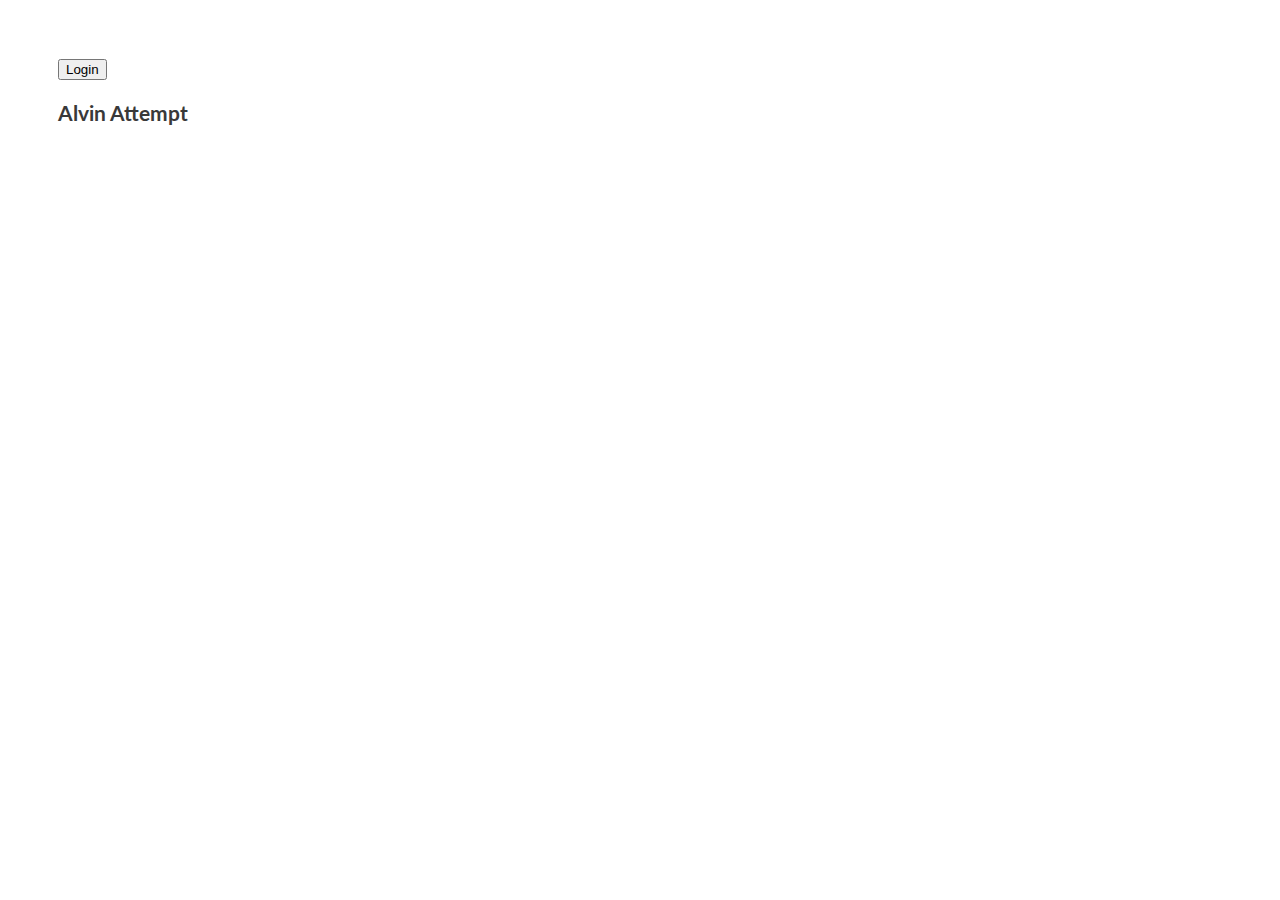
<file: index.html>
<!doctype html>
<html xmlns:fb="https://www.facebook.com/2008/fbml">
<head>
<meta charset="utf-8">
<meta http-equiv="X-UA-Compatible" content="chrome=1">
<title>PlantATree by alvinkwang</title>

<link rel="stylesheet" href="stylesheets/styles.css">
<link rel="stylesheet" href="stylesheets/pygment_trac.css">
<meta name="viewport"
	content="width=device-width, initial-scale=1, user-scalable=no">
<!--[if lt IE 9]>
    <script src="//html5shiv.googlecode.com/svn/trunk/html5.js"></script>
    <![endif]-->
</head>
<body>

	<!-- FB Login Button -->
	<div id="fb-root"></div>
        <script type="text/javascript">
            var button;
            var userName;
            var userEmail;
            var userPic;
            var userInfo;
            
            window.fbAsyncInit = function() {
                FB.init({ appId: '242823765864186', //change the appId to your appId
                    status: true, 
                    cookie: true,
                    xfbml: true,
                    oauth: true});

               function updateButton(response) {
                    button       =   document.getElementById('fb-auth');
                    userName = document.getElementById('user-name');
                    userEmail = document.getElementById('user-email');
                    userPic = document.getElementById('user-picture');
                    userInfo     =   document.getElementById('user-info');
                    
                    if (response.authResponse) {
                        //user is already logged in and connected
                        FB.api('/me', function(info) {
                            login(response, info);
                        });
                        
                    } else {
                        //user is not connected to your app or logged out
                        button.innerHTML = 'Login';
                        button.onclick = function() {
                            FB.login(function(response) {
                                if (response.authResponse) {
                                    FB.api('/me', function(info) {
                                        login(response, info);
                                    });	   
                                } else {
                                    //user cancelled login or did not grant authorization
                                }
                            }, {scope:'email,user_about_me'});  	
                        }
                    }
                }
                
                // run once with current status and whenever the status changes
                FB.getLoginStatus(updateButton);
                FB.Event.subscribe('auth.statusChange', updateButton);	
            };
            (function() {
                var e = document.createElement('script'); e.async = true;
                e.src = document.location.protocol 
                    + '//connect.facebook.net/en_US/all.js';
                document.getElementById('fb-root').appendChild(e);
            }());
            
            
            function login(response, info){
                if (response.authResponse) {
                    isLoggedIn = true;
                    userName.innerHTML = info.name;
                    userEmail.innerHTML = info.email;
                    userPic.innerHTML = '<img src="https://graph.facebook.com/' + info.id + '/picture">';
                    userInfo.innerHTML = '<img src="https://graph.facebook.com/' + info.id + '/picture">' + info.name + " " + info.email;
                }
            }
        
        </script>

        <button id="fb-auth">Login</button>
        <br />
        <div id="user-info"></div>
        <br />
        <h2>Alvin Attempt</h2>
        <div id="user-name"></div>
	<div id="user-email"></div>
	<div id="user-picture"></div>
	
	<script src="./jquery.js"></script>
	
</body>
</html>
</file>
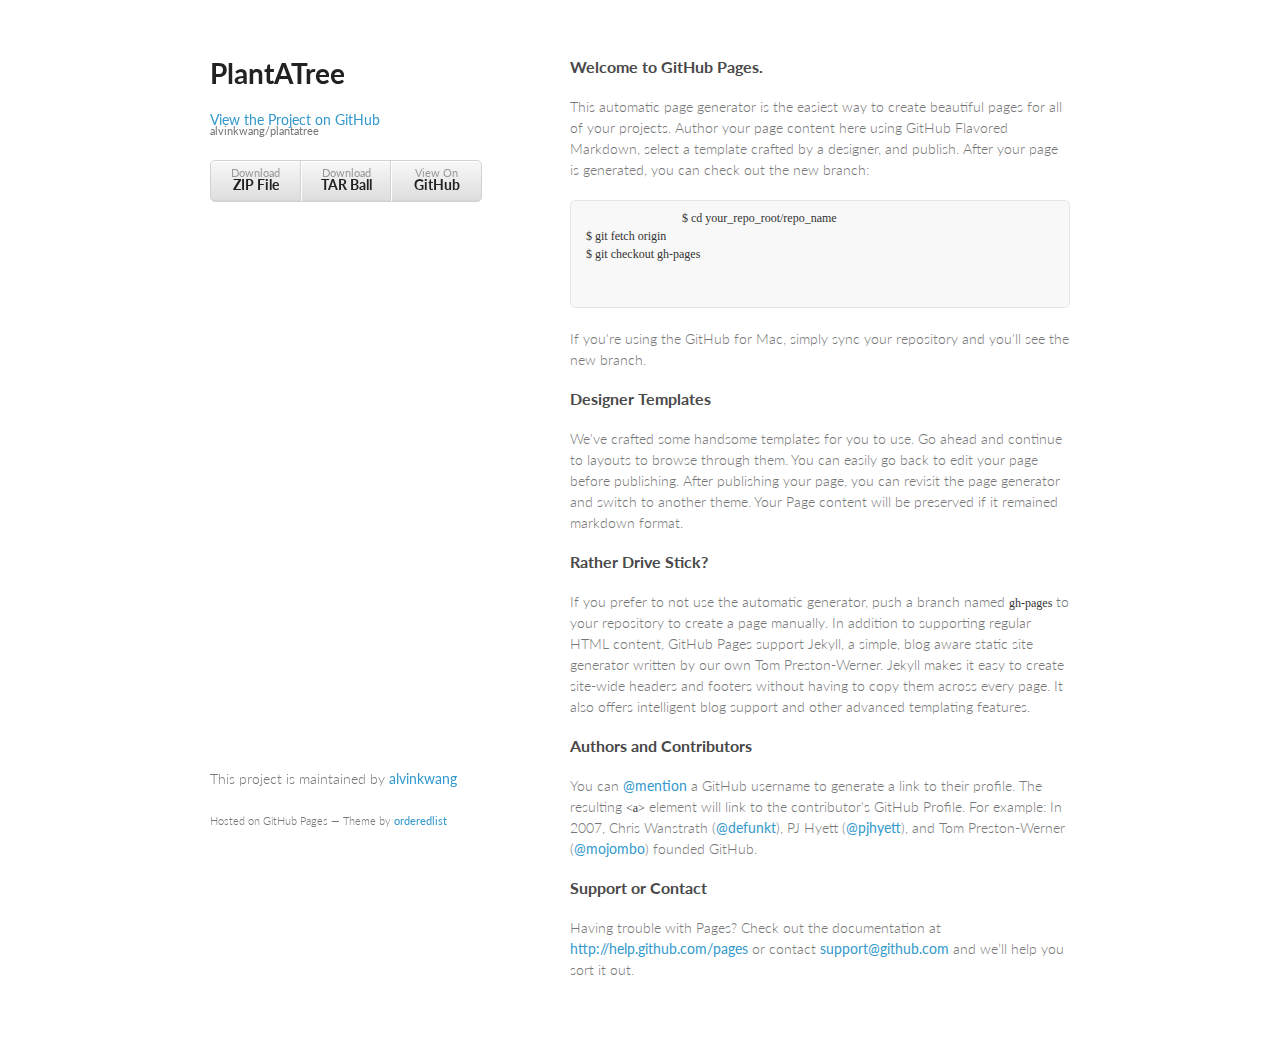
<file: button.html>
<!doctype html>
<html>
<head>
<meta charset="utf-8">
<meta http-equiv="X-UA-Compatible" content="chrome=1">
<title>PlantATree by alvinkwang</title>

<link rel="stylesheet" href="stylesheets/styles.css">
<link rel="stylesheet" href="stylesheets/pygment_trac.css">
<meta name="viewport"
  content="width=device-width, initial-scale=1, user-scalable=no">
<!--[if lt IE 9]>
    <script src="//html5shiv.googlecode.com/svn/trunk/html5.js"></script>
    <![endif]-->
</head>
<body>

	<!-- FB Login Button -->
	<div id="fb-root"></div>
	<script>
		(function(d, s, id) {
			var js, fjs = d.getElementsByTagName(s)[0];
			if (d.getElementById(id))
				return;
			js = d.createElement(s);
			js.id = id;
			js.src = "//connect.facebook.net/en_US/all.js#xfbml=1&appId=223110031167007";
			fjs.parentNode.insertBefore(js, fjs);
		}(document, 'script', 'facebook-jssdk'));
		
	</script>


	<div class="wrapper">
		<header>
			<h1>PlantATree</h1>

			<div class="fb-login-button" data-show-faces="false" data-width="200"
				data-max-rows="1"></div>

			<p></p>

			<p class="view">
				<a href="https://github.com/alvinkwang/plantatree">View the
					Project on GitHub <small>alvinkwang/plantatree</small>
				</a>
			</p>


			<ul>
				<li><a
					href="https://github.com/alvinkwang/plantatree/zipball/master">Download
						<strong>ZIP File</strong>
				</a></li>
				<li><a
					href="https://github.com/alvinkwang/plantatree/tarball/master">Download
						<strong>TAR Ball</strong>
				</a></li>
				<li><a href="https://github.com/alvinkwang/plantatree">View
						On <strong>GitHub</strong>
				</a></li>
			</ul>
		</header>
		<section>
			<h3>Welcome to GitHub Pages.</h3>

			<p>This automatic page generator is the easiest way to create
				beautiful pages for all of your projects. Author your page content
				here using GitHub Flavored Markdown, select a template crafted by a
				designer, and publish. After your page is generated, you can check
				out the new branch:</p>

			<pre>
				<code>$ cd your_repo_root/repo_name
$ git fetch origin
$ git checkout gh-pages
</code>
			</pre>

			<p>If you're using the GitHub for Mac, simply sync your
				repository and you'll see the new branch.</p>

			<h3>Designer Templates</h3>

			<p>We've crafted some handsome templates for you to use. Go ahead
				and continue to layouts to browse through them. You can easily go
				back to edit your page before publishing. After publishing your
				page, you can revisit the page generator and switch to another
				theme. Your Page content will be preserved if it remained markdown
				format.</p>

			<h3>Rather Drive Stick?</h3>

			<p>
				If you prefer to not use the automatic generator, push a branch
				named
				<code>gh-pages</code>
				to your repository to create a page manually. In addition to
				supporting regular HTML content, GitHub Pages support Jekyll, a
				simple, blog aware static site generator written by our own Tom
				Preston-Werner. Jekyll makes it easy to create site-wide headers and
				footers without having to copy them across every page. It also
				offers intelligent blog support and other advanced templating
				features.
			</p>

			<h3>Authors and Contributors</h3>

			<p>
				You can <a href="https://github.com/blog/821" class="user-mention">@mention</a>
				a GitHub username to generate a link to their profile. The resulting
				<code>&lt;a&gt;</code>
				element will link to the contributor's GitHub Profile. For example:
				In 2007, Chris Wanstrath (<a href="https://github.com/defunkt"
					class="user-mention">@defunkt</a>), PJ Hyett (<a
					href="https://github.com/pjhyett" class="user-mention">@pjhyett</a>),
				and Tom Preston-Werner (<a href="https://github.com/mojombo"
					class="user-mention">@mojombo</a>) founded GitHub.
			</p>

			<h3>Support or Contact</h3>

			<p>
				Having trouble with Pages? Check out the documentation at <a
					href="http://help.github.com/pages">http://help.github.com/pages</a>
				or contact <a href="mailto:support@github.com">support@github.com</a>
				and we’ll help you sort it out.
			</p>
		</section>
		<footer>
			<p>
				This project is maintained by <a
					href="https://github.com/alvinkwang">alvinkwang</a>
			</p>
			<p>
				<small>Hosted on GitHub Pages &mdash; Theme by <a
					href="https://github.com/orderedlist">orderedlist</a></small>
			</p>
		</footer>
	</div>
	<script src="javascripts/scale.fix.js"></script>

</body>
</html>
</file>
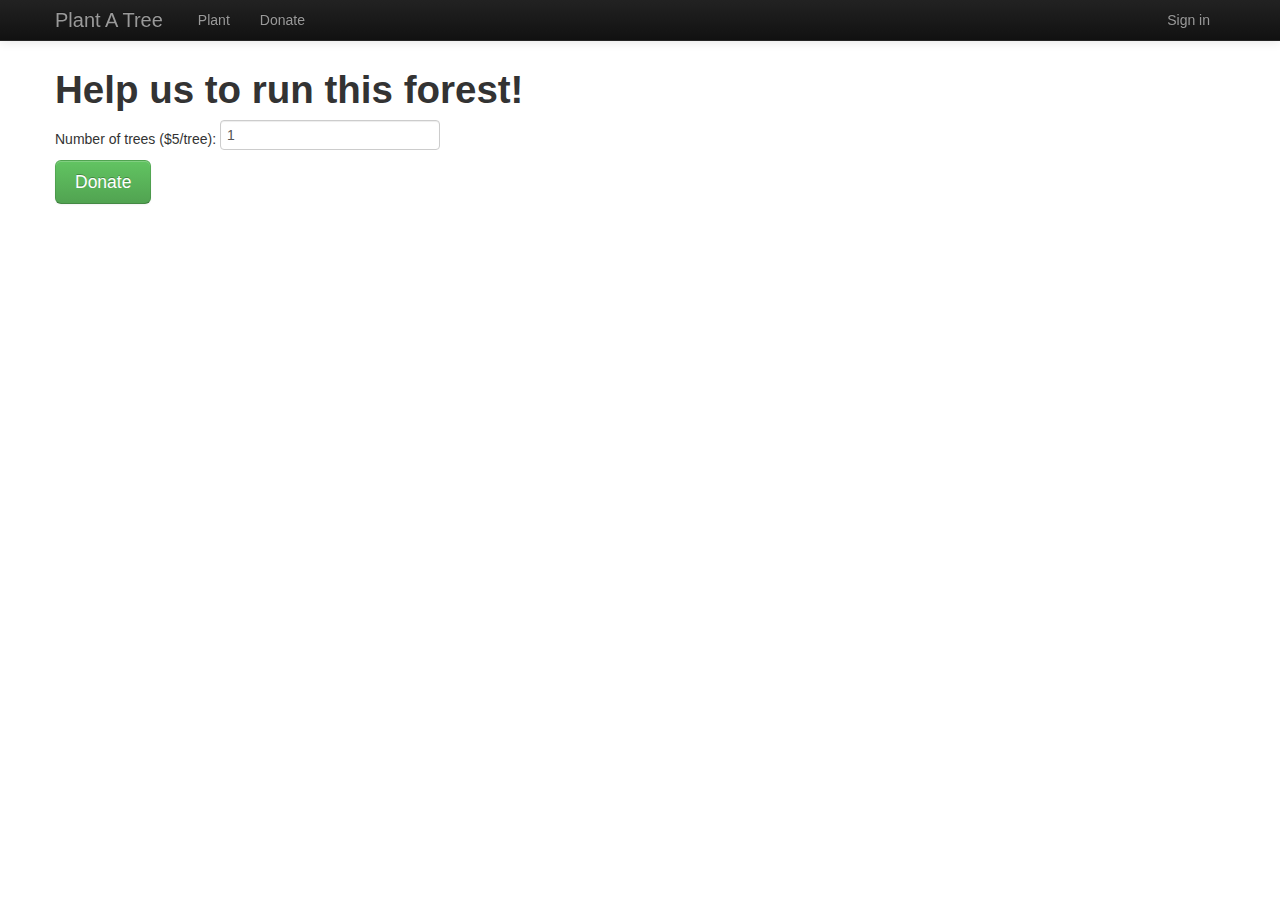
<file: Donate.html>
<!DOCTYPE html>
<html lang="en">
  <head>
    <meta charset="utf-8">
    <title>Plant A Tree</title>
    <meta name="viewport" content="width=device-width, initial-scale=1.0">
    <meta name="description" content="">
    <meta name="author" content="">

    <!-- Le styles -->
    <link href="./bootstrap/bootstrap.css" rel="stylesheet">
    <style type="text/css">
      body {
        padding-top: 60px;
        padding-bottom: 40px;
      }
    </style>
    <link href="./bootstrap/bootstrap-responsive.css" rel="stylesheet">

    <!-- HTML5 shim, for IE6-8 support of HTML5 elements -->
    <!--[if lt IE 9]>
      <script src="http://html5shim.googlecode.com/svn/trunk/html5.js"></script>
    <![endif]-->

    <!-- Fav and touch icons -->
    <link rel="apple-touch-icon-precomposed" sizes="144x144" href="../assets/ico/apple-touch-icon-144-precomposed.png">
    <link rel="apple-touch-icon-precomposed" sizes="114x114" href="../assets/ico/apple-touch-icon-114-precomposed.png">
      <link rel="apple-touch-icon-precomposed" sizes="72x72" href="../assets/ico/apple-touch-icon-72-precomposed.png">
                    <link rel="apple-touch-icon-precomposed" href="../assets/ico/apple-touch-icon-57-precomposed.png">
                                   <link rel="shortcut icon" href="../assets/ico/favicon.png">
                                   
                                   <script type="text/javascript">

  var _gaq = _gaq || [];
  _gaq.push(['_setAccount', 'UA-39495759-1']);
  _gaq.push(['_trackPageview']);

  (function() {
    var ga = document.createElement('script'); ga.type = 'text/javascript'; ga.async = true;
    ga.src = ('https:' == document.location.protocol ? 'https://ssl' : 'http://www') + '.google-analytics.com/ga.js';
    var s = document.getElementsByTagName('script')[0]; s.parentNode.insertBefore(ga, s);
  })();

</script>
  </head>

  <body>

    <div class="navbar navbar-inverse navbar-fixed-top">
      <div class="navbar-inner">
        <div class="container">
          <a class="btn btn-navbar" data-toggle="collapse" data-target=".nav-collapse">
            <span class="icon-bar"></span>
            <span class="icon-bar"></span>
            <span class="icon-bar"></span>
          </a>
          <a class="brand" href="./PlantATree.html">Plant A Tree</a>
          <div class="nav-collapse collapse">
            <ul class="nav">
              <li><a href="./Plant.html">Plant</a></li>
              <li class="Active"><a href="./Donate.html">Donate</a></li>
            </ul>
            <ul class="nav pull-right">
  			<li><a href="" data-toggle="modal" data-target="#myModal">Sign in</a></li>
			 </ul>
          </div><!--/.nav-collapse -->
        </div>
      </div>
    </div>
	<div id="myModal" class="modal hide fade" tabindex="-1" role="dialog" aria-labelledby="myModalLabel" aria-hidden="true">
  		<div class="modal-header">
    		<button type="button" class="close" data-dismiss="modal" aria-hidden="true">&times;</button>
    		<h3 class="modaltemp">Sign in</h3>
  		</div>
  		<div class="modal-body">
  			<a class="btn btn-primary" href="./signinThanks.html">Sign In</a>
		</div>
	</div>
    <div class="container">

      <!-- Main hero unit for a primary marketing message or call to action -->
     <div class="marketing">   
        <h1>Help us to run this forest!</h1>
        Number of trees ($5/tree):
        <input type="text" value="1">
        <p><a href="./donateThanks.html" class="btn btn-success btn-large">Donate</a></p>
	</div>
    </div> <!-- /container -->

    <!-- Le javascript
    ================================================== -->
    <!-- Placed at the end of the document so the pages load faster -->
    <script src="./bootstrap/jquery.js"></script>
    <script src="./bootstrap/bootstrap.js"></script>
    

  </body>
</html>
</file>
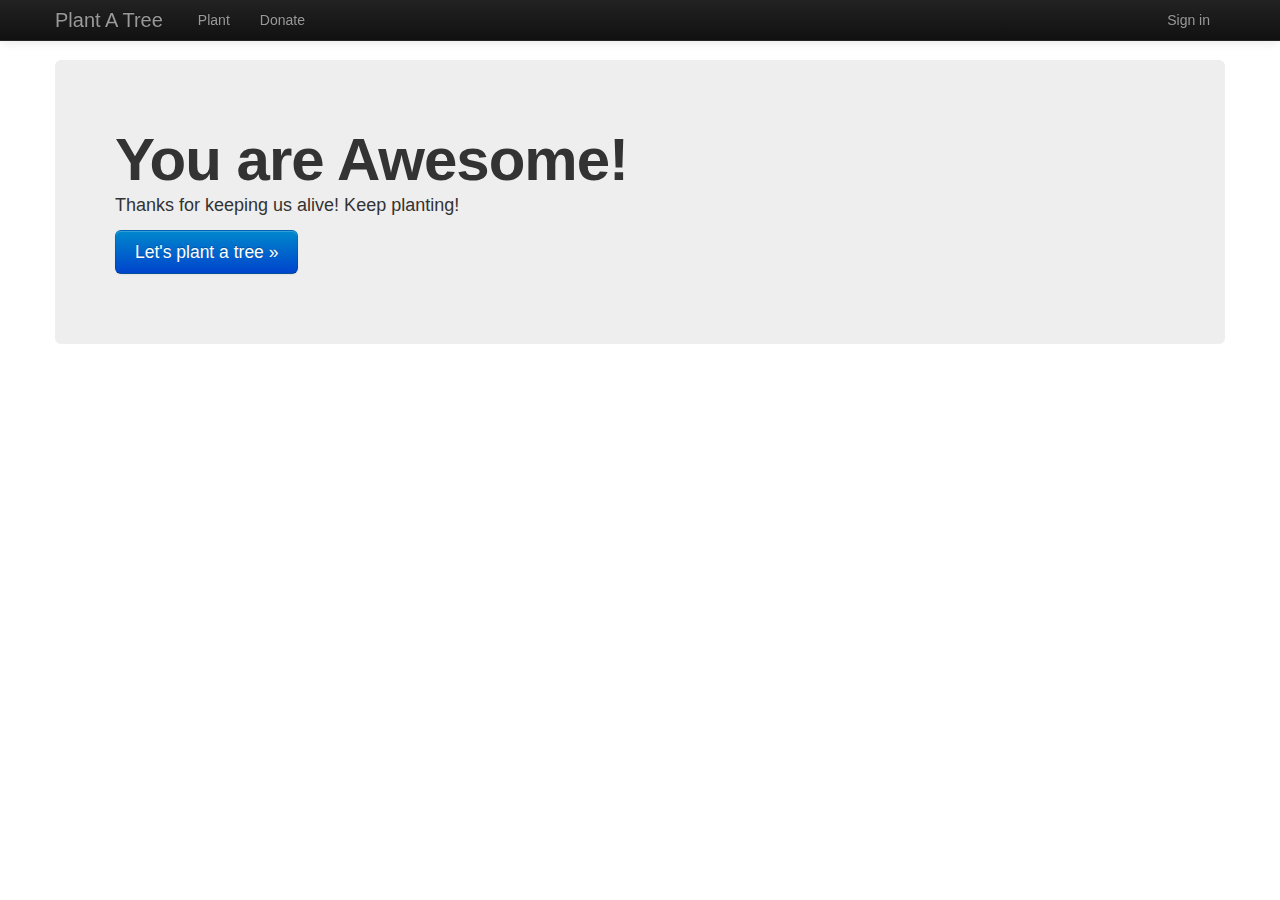
<file: donateThanks.html>
<!DOCTYPE html>
<html lang="en">
  <head>
    <meta charset="utf-8">
    <title>Plant A Tree</title>
    <meta name="viewport" content="width=device-width, initial-scale=1.0">
    <meta name="description" content="">
    <meta name="author" content="">

    <!-- Le styles -->
    <link href="./bootstrap/bootstrap.css" rel="stylesheet">
    <style type="text/css">
      body {
        padding-top: 60px;
        padding-bottom: 40px;
      }
    </style>
    <link href="./bootstrap/bootstrap-responsive.css" rel="stylesheet">

    <!-- HTML5 shim, for IE6-8 support of HTML5 elements -->
    <!--[if lt IE 9]>
      <script src="http://html5shim.googlecode.com/svn/trunk/html5.js"></script>
    <![endif]-->

    <!-- Fav and touch icons -->
    <link rel="apple-touch-icon-precomposed" sizes="144x144" href="../assets/ico/apple-touch-icon-144-precomposed.png">
    <link rel="apple-touch-icon-precomposed" sizes="114x114" href="../assets/ico/apple-touch-icon-114-precomposed.png">
      <link rel="apple-touch-icon-precomposed" sizes="72x72" href="../assets/ico/apple-touch-icon-72-precomposed.png">
                    <link rel="apple-touch-icon-precomposed" href="../assets/ico/apple-touch-icon-57-precomposed.png">
                                   <link rel="shortcut icon" href="../assets/ico/favicon.png">
  
  	<script type="text/javascript">

  var _gaq = _gaq || [];
  _gaq.push(['_setAccount', 'UA-39495759-1']);
  _gaq.push(['_trackPageview']);

  (function() {
    var ga = document.createElement('script'); ga.type = 'text/javascript'; ga.async = true;
    ga.src = ('https:' == document.location.protocol ? 'https://ssl' : 'http://www') + '.google-analytics.com/ga.js';
    var s = document.getElementsByTagName('script')[0]; s.parentNode.insertBefore(ga, s);
  })();

</script>
  </head>

  <body>

    <div class="navbar navbar-inverse navbar-fixed-top">
      <div class="navbar-inner">
        <div class="container">
          <a class="btn btn-navbar" data-toggle="collapse" data-target=".nav-collapse">
            <span class="icon-bar"></span>
            <span class="icon-bar"></span>
            <span class="icon-bar"></span>
          </a>
          <a class="brand" href="./PlantATree.html">Plant A Tree</a>
          <div class="nav-collapse collapse">
            <ul class="nav">
              <li><a href="./Plant.html">Plant</a></li>
              <li><a href="./Donate.html">Donate</a></li>
            </ul>
            <ul class="nav pull-right">
  			<li><a href="" data-toggle="modal" data-target="#myModal">Sign in</a></li>
			 </ul>
          </div><!--/.nav-collapse -->
        </div>
      </div>
    </div>
	<div id="myModal" class="modal hide fade" tabindex="-1" role="dialog" aria-labelledby="myModalLabel" aria-hidden="true">
  		<div class="modal-header">
    		<button type="button" class="close" data-dismiss="modal" aria-hidden="true">&times;</button>
    		<h3 class="modaltemp">Sign in</h3>
  		</div>
  		<div class="modal-body">
  		<a class="btn btn-primary" href="./signinThanks.html">Sign In</a>
		</div>
	</div>
    <div class="container">

      <!-- Main hero unit for a primary marketing message or call to action -->
      <div class="hero-unit">
        <h1>You are Awesome!</h1>
        <p>Thanks for keeping us alive! Keep planting!</p>
        <p><a href="./Plant.html" class="btn btn-primary btn-large">Let's plant a tree &raquo;</a></p>
      </div>

    </div> <!-- /container -->

    <!-- Le javascript
    ================================================== -->
    <!-- Placed at the end of the document so the pages load faster -->
    <script src="./bootstrap/jquery.js"></script>
    <script src="./bootstrap/bootstrap.js"></script>
    
  </body>
</html>
</file>
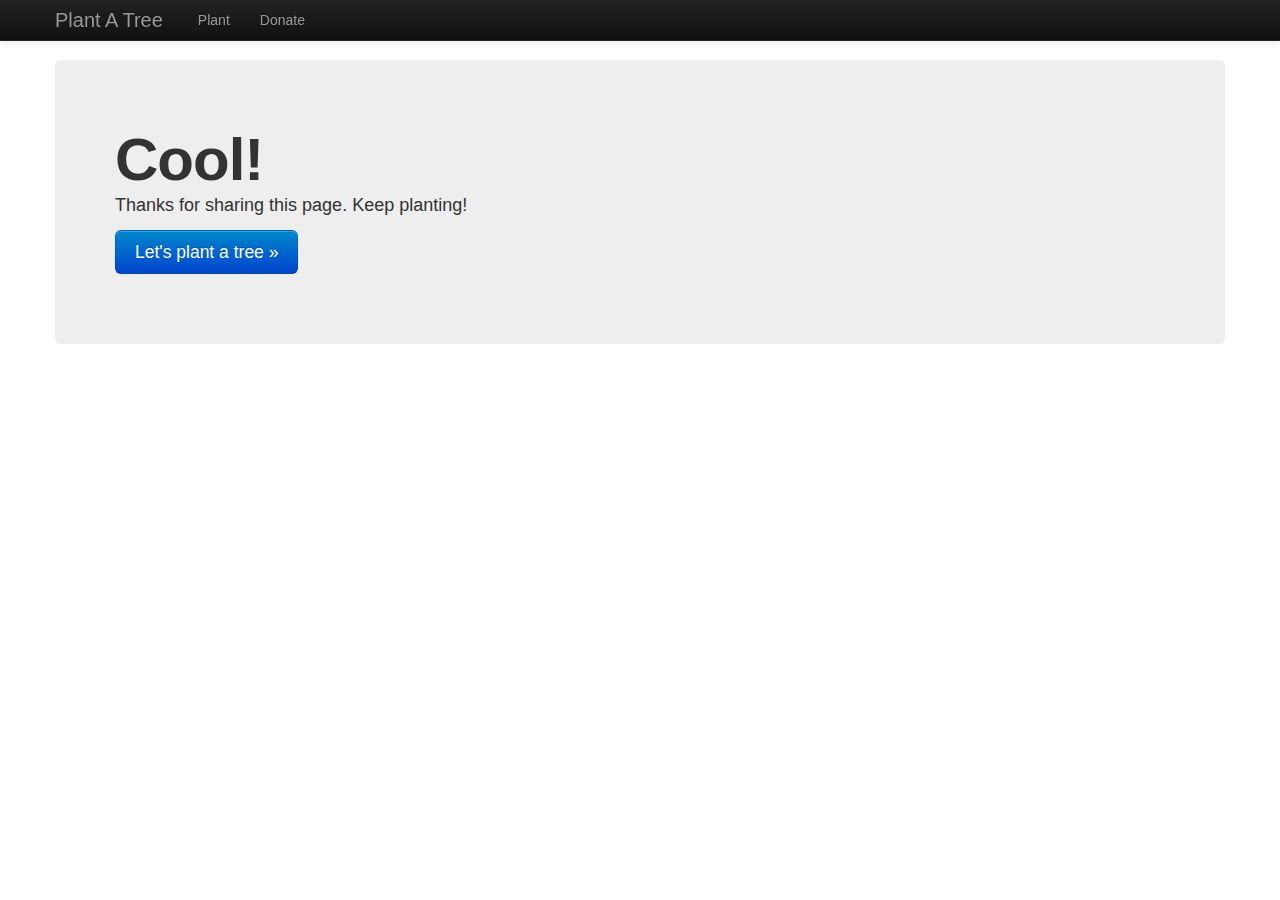
<file: shareThanks.html>
<!DOCTYPE html>
<html lang="en">
  <head>
    <meta charset="utf-8">
    <title>Plant A Tree</title>
    <meta name="viewport" content="width=device-width, initial-scale=1.0">
    <meta name="description" content="">
    <meta name="author" content="">

    <!-- Le styles -->
    <link href="./bootstrap/bootstrap.css" rel="stylesheet">
    <style type="text/css">
      body {
        padding-top: 60px;
        padding-bottom: 40px;
      }
    </style>
    <link href="./bootstrap/bootstrap-responsive.css" rel="stylesheet">

    <!-- HTML5 shim, for IE6-8 support of HTML5 elements -->
    <!--[if lt IE 9]>
      <script src="http://html5shim.googlecode.com/svn/trunk/html5.js"></script>
    <![endif]-->

    <!-- Fav and touch icons -->
    <link rel="apple-touch-icon-precomposed" sizes="144x144" href="../assets/ico/apple-touch-icon-144-precomposed.png">
    <link rel="apple-touch-icon-precomposed" sizes="114x114" href="../assets/ico/apple-touch-icon-114-precomposed.png">
      <link rel="apple-touch-icon-precomposed" sizes="72x72" href="../assets/ico/apple-touch-icon-72-precomposed.png">
                    <link rel="apple-touch-icon-precomposed" href="../assets/ico/apple-touch-icon-57-precomposed.png">
                                   <link rel="shortcut icon" href="../assets/ico/favicon.png">
  
  <script type="text/javascript">

  var _gaq = _gaq || [];
  _gaq.push(['_setAccount', 'UA-39495759-1']);
  _gaq.push(['_trackPageview']);

  (function() {
    var ga = document.createElement('script'); ga.type = 'text/javascript'; ga.async = true;
    ga.src = ('https:' == document.location.protocol ? 'https://ssl' : 'http://www') + '.google-analytics.com/ga.js';
    var s = document.getElementsByTagName('script')[0]; s.parentNode.insertBefore(ga, s);
  })();

</script>
    
  </head>

  <body>

    <div class="navbar navbar-inverse navbar-fixed-top">
      <div class="navbar-inner">
        <div class="container">
          <a class="btn btn-navbar" data-toggle="collapse" data-target=".nav-collapse">
            <span class="icon-bar"></span>
            <span class="icon-bar"></span>
            <span class="icon-bar"></span>
          </a>
          <a class="brand" href="./PlantATree.html">Plant A Tree</a>
          <div class="nav-collapse collapse">
            <ul class="nav">
              <li><a href="./Plant.html">Plant</a></li>
              <li><a href="./Donate.html">Donate</a></li>
            </ul>
          </div><!--/.nav-collapse -->
        </div>
      </div>
    </div>
    <div class="container">

      <!-- Main hero unit for a primary marketing message or call to action -->
      <div class="hero-unit">
        <h1>Cool!</h1>
        <p>Thanks for sharing this page. Keep planting!</p>
        <p><a href="./Plant.html" class="btn btn-primary btn-large">Let's plant a tree &raquo;</a></p>
      </div>

    </div> <!-- /container -->

    <!-- Le javascript
    ================================================== -->
    <!-- Placed at the end of the document so the pages load faster -->
    <script src="./bootstrap/jquery.js"></script>
    <script src="./bootstrap/bootstrap.js"></script>

  </body>
</html>
</file>
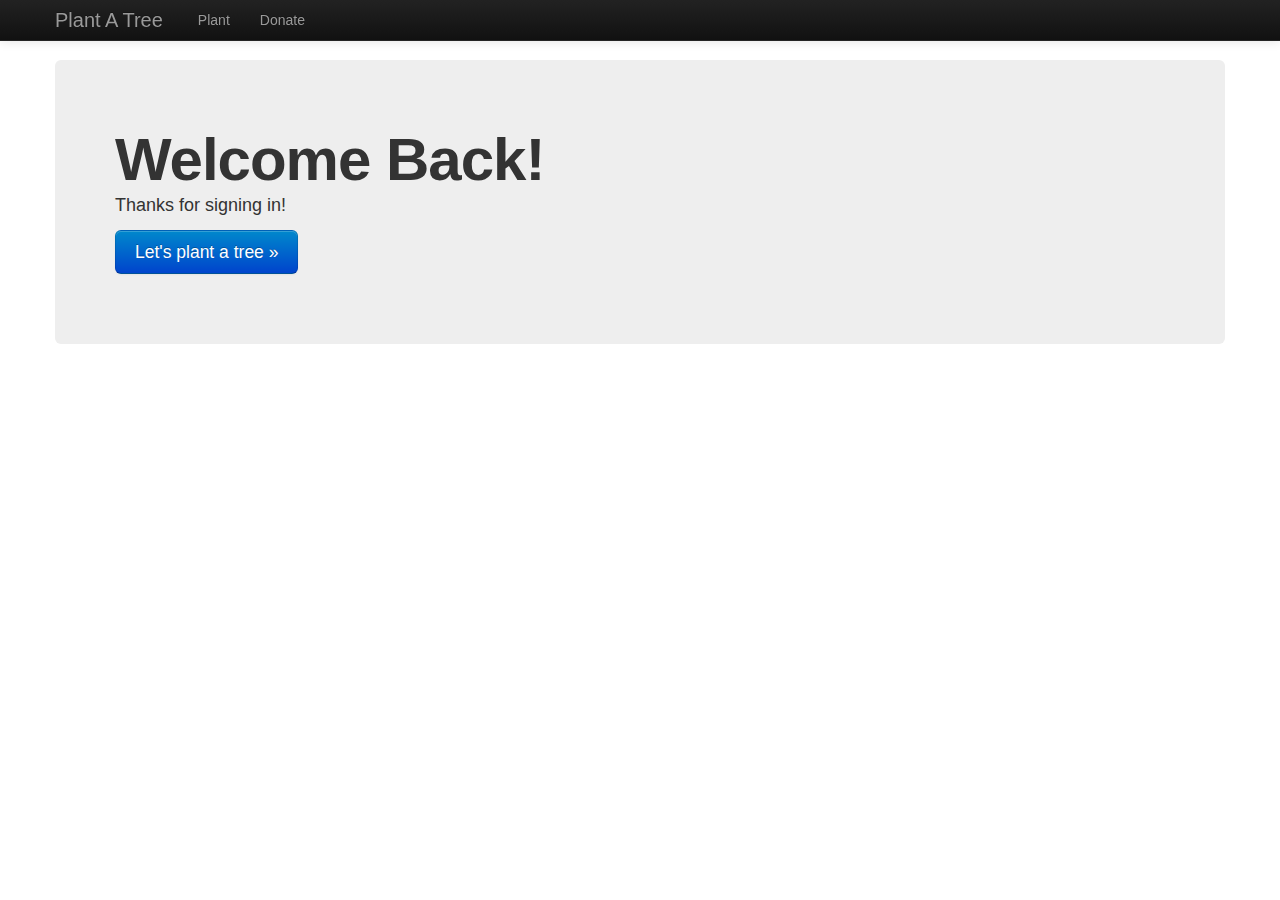
<file: signinThanks.html>
<!DOCTYPE html>
<html lang="en">
  <head>
    <meta charset="utf-8">
    <title>Plant A Tree</title>
    <meta name="viewport" content="width=device-width, initial-scale=1.0">
    <meta name="description" content="">
    <meta name="author" content="">

    <!-- Le styles -->
    <link href="./bootstrap/bootstrap.css" rel="stylesheet">
    <style type="text/css">
      body {
        padding-top: 60px;
        padding-bottom: 40px;
      }
    </style>
    <link href="./bootstrap/bootstrap-responsive.css" rel="stylesheet">

    <!-- HTML5 shim, for IE6-8 support of HTML5 elements -->
    <!--[if lt IE 9]>
      <script src="http://html5shim.googlecode.com/svn/trunk/html5.js"></script>
    <![endif]-->

    <!-- Fav and touch icons -->
    <link rel="apple-touch-icon-precomposed" sizes="144x144" href="../assets/ico/apple-touch-icon-144-precomposed.png">
    <link rel="apple-touch-icon-precomposed" sizes="114x114" href="../assets/ico/apple-touch-icon-114-precomposed.png">
      <link rel="apple-touch-icon-precomposed" sizes="72x72" href="../assets/ico/apple-touch-icon-72-precomposed.png">
                    <link rel="apple-touch-icon-precomposed" href="../assets/ico/apple-touch-icon-57-precomposed.png">
                                   <link rel="shortcut icon" href="../assets/ico/favicon.png">
  <script type="text/javascript">

  var _gaq = _gaq || [];
  _gaq.push(['_setAccount', 'UA-39495759-1']);
  _gaq.push(['_trackPageview']);

  (function() {
    var ga = document.createElement('script'); ga.type = 'text/javascript'; ga.async = true;
    ga.src = ('https:' == document.location.protocol ? 'https://ssl' : 'http://www') + '.google-analytics.com/ga.js';
    var s = document.getElementsByTagName('script')[0]; s.parentNode.insertBefore(ga, s);
  })();

</script>
    
  </head>

  <body>

    <div class="navbar navbar-inverse navbar-fixed-top">
      <div class="navbar-inner">
        <div class="container">
          <a class="btn btn-navbar" data-toggle="collapse" data-target=".nav-collapse">
            <span class="icon-bar"></span>
            <span class="icon-bar"></span>
            <span class="icon-bar"></span>
          </a>
          <a class="brand" href="./PlantATree.html">Plant A Tree</a>
          <div class="nav-collapse collapse">
            <ul class="nav">
              <li><a href="./Plant.html">Plant</a></li>
              <li><a href="./Donate.html">Donate</a></li>
            </ul>
          </div><!--/.nav-collapse -->
        </div>
      </div>
    </div>
    <div class="container">

      <!-- Main hero unit for a primary marketing message or call to action -->
      <div class="hero-unit">
        <h1>Welcome Back!</h1>
        <p>Thanks for signing in!</p>
        <p><a href="./Plant.html" class="btn btn-primary btn-large">Let's plant a tree &raquo;</a></p>
      </div>

    </div> <!-- /container -->

    <!-- Le javascript
    ================================================== -->
    <!-- Placed at the end of the document so the pages load faster -->
    <script src="./bootstrap/jquery.js"></script>
    <script src="./bootstrap/bootstrap.js"></script>

  </body>
</html>
</file>
<file: stylesheets/styles.css>
@import url(https://fonts.googleapis.com/css?family=Lato:300italic,700italic,300,700);

body {
  padding:50px;
  font:14px/1.5 Lato, "Helvetica Neue", Helvetica, Arial, sans-serif;
  color:#777;
  font-weight:300;
}

h1, h2, h3, h4, h5, h6 {
  color:#222;
  margin:0 0 20px;
}

p, ul, ol, table, pre, dl {
  margin:0 0 20px;
}

h1, h2, h3 {
  line-height:1.1;
}

h1 {
  font-size:28px;
}

h2 {
  color:#393939;
}

h3, h4, h5, h6 {
  color:#494949;
}

a {
  color:#39c;
  font-weight:400;
  text-decoration:none;
}

a small {
  font-size:11px;
  color:#777;
  margin-top:-0.6em;
  display:block;
}

.wrapper {
  width:860px;
  margin:0 auto;
}

blockquote {
  border-left:1px solid #e5e5e5;
  margin:0;
  padding:0 0 0 20px;
  font-style:italic;
}

code, pre {
  font-family:Monaco, Bitstream Vera Sans Mono, Lucida Console, Terminal;
  color:#333;
  font-size:12px;
}

pre {
  padding:8px 15px;
  background: #f8f8f8;  
  border-radius:5px;
  border:1px solid #e5e5e5;
  overflow-x: auto;
}

table {
  width:100%;
  border-collapse:collapse;
}

th, td {
  text-align:left;
  padding:5px 10px;
  border-bottom:1px solid #e5e5e5;
}

dt {
  color:#444;
  font-weight:700;
}

th {
  color:#444;
}

img {
  max-width:100%;
}

header {
  width:270px;
  float:left;
  position:fixed;
}

header ul {
  list-style:none;
  height:40px;
  
  padding:0;
  
  background: #eee;
  background: -moz-linear-gradient(top, #f8f8f8 0%, #dddddd 100%);
  background: -webkit-gradient(linear, left top, left bottom, color-stop(0%,#f8f8f8), color-stop(100%,#dddddd));
  background: -webkit-linear-gradient(top, #f8f8f8 0%,#dddddd 100%);
  background: -o-linear-gradient(top, #f8f8f8 0%,#dddddd 100%);
  background: -ms-linear-gradient(top, #f8f8f8 0%,#dddddd 100%);
  background: linear-gradient(top, #f8f8f8 0%,#dddddd 100%);
  
  border-radius:5px;
  border:1px solid #d2d2d2;
  box-shadow:inset #fff 0 1px 0, inset rgba(0,0,0,0.03) 0 -1px 0;
  width:270px;
}

header li {
  width:89px;
  float:left;
  border-right:1px solid #d2d2d2;
  height:40px;
}

header ul a {
  line-height:1;
  font-size:11px;
  color:#999;
  display:block;
  text-align:center;
  padding-top:6px;
  height:40px;
}

strong {
  color:#222;
  font-weight:700;
}

header ul li + li {
  width:88px;
  border-left:1px solid #fff;
}

header ul li + li + li {
  border-right:none;
  width:89px;
}

header ul a strong {
  font-size:14px;
  display:block;
  color:#222;
}

section {
  width:500px;
  float:right;
  padding-bottom:50px;
}

small {
  font-size:11px;
}

hr {
  border:0;
  background:#e5e5e5;
  height:1px;
  margin:0 0 20px;
}

footer {
  width:270px;
  float:left;
  position:fixed;
  bottom:50px;
}

@media print, screen and (max-width: 960px) {
  
  div.wrapper {
    width:auto;
    margin:0;
  }
  
  header, section, footer {
    float:none;
    position:static;
    width:auto;
  }
  
  header {
    padding-right:320px;
  }
  
  section {
    border:1px solid #e5e5e5;
    border-width:1px 0;
    padding:20px 0;
    margin:0 0 20px;
  }
  
  header a small {
    display:inline;
  }
  
  header ul {
    position:absolute;
    right:50px;
    top:52px;
  }
}

@media print, screen and (max-width: 720px) {
  body {
    word-wrap:break-word;
  }
  
  header {
    padding:0;
  }
  
  header ul, header p.view {
    position:static;
  }
  
  pre, code {
    word-wrap:normal;
  }
}

@media print, screen and (max-width: 480px) {
  body {
    padding:15px;
  }
  
  header ul {
    display:none;
  }
}

@media print {
  body {
    padding:0.4in;
    font-size:12pt;
    color:#444;
  }
}
</file>
<file: stylesheets/pygment_trac.css>
.highlight  { background: #ffffff; }
.highlight .c { color: #999988; font-style: italic } /* Comment */
.highlight .err { color: #a61717; background-color: #e3d2d2 } /* Error */
.highlight .k { font-weight: bold } /* Keyword */
.highlight .o { font-weight: bold } /* Operator */
.highlight .cm { color: #999988; font-style: italic } /* Comment.Multiline */
.highlight .cp { color: #999999; font-weight: bold } /* Comment.Preproc */
.highlight .c1 { color: #999988; font-style: italic } /* Comment.Single */
.highlight .cs { color: #999999; font-weight: bold; font-style: italic } /* Comment.Special */
.highlight .gd { color: #000000; background-color: #ffdddd } /* Generic.Deleted */
.highlight .gd .x { color: #000000; background-color: #ffaaaa } /* Generic.Deleted.Specific */
.highlight .ge { font-style: italic } /* Generic.Emph */
.highlight .gr { color: #aa0000 } /* Generic.Error */
.highlight .gh { color: #999999 } /* Generic.Heading */
.highlight .gi { color: #000000; background-color: #ddffdd } /* Generic.Inserted */
.highlight .gi .x { color: #000000; background-color: #aaffaa } /* Generic.Inserted.Specific */
.highlight .go { color: #888888 } /* Generic.Output */
.highlight .gp { color: #555555 } /* Generic.Prompt */
.highlight .gs { font-weight: bold } /* Generic.Strong */
.highlight .gu { color: #800080; font-weight: bold; } /* Generic.Subheading */
.highlight .gt { color: #aa0000 } /* Generic.Traceback */
.highlight .kc { font-weight: bold } /* Keyword.Constant */
.highlight .kd { font-weight: bold } /* Keyword.Declaration */
.highlight .kn { font-weight: bold } /* Keyword.Namespace */
.highlight .kp { font-weight: bold } /* Keyword.Pseudo */
.highlight .kr { font-weight: bold } /* Keyword.Reserved */
.highlight .kt { color: #445588; font-weight: bold } /* Keyword.Type */
.highlight .m { color: #009999 } /* Literal.Number */
.highlight .s { color: #d14 } /* Literal.String */
.highlight .na { color: #008080 } /* Name.Attribute */
.highlight .nb { color: #0086B3 } /* Name.Builtin */
.highlight .nc { color: #445588; font-weight: bold } /* Name.Class */
.highlight .no { color: #008080 } /* Name.Constant */
.highlight .ni { color: #800080 } /* Name.Entity */
.highlight .ne { color: #990000; font-weight: bold } /* Name.Exception */
.highlight .nf { color: #990000; font-weight: bold } /* Name.Function */
.highlight .nn { color: #555555 } /* Name.Namespace */
.highlight .nt { color: #000080 } /* Name.Tag */
.highlight .nv { color: #008080 } /* Name.Variable */
.highlight .ow { font-weight: bold } /* Operator.Word */
.highlight .w { color: #bbbbbb } /* Text.Whitespace */
.highlight .mf { color: #009999 } /* Literal.Number.Float */
.highlight .mh { color: #009999 } /* Literal.Number.Hex */
.highlight .mi { color: #009999 } /* Literal.Number.Integer */
.highlight .mo { color: #009999 } /* Literal.Number.Oct */
.highlight .sb { color: #d14 } /* Literal.String.Backtick */
.highlight .sc { color: #d14 } /* Literal.String.Char */
.highlight .sd { color: #d14 } /* Literal.String.Doc */
.highlight .s2 { color: #d14 } /* Literal.String.Double */
.highlight .se { color: #d14 } /* Literal.String.Escape */
.highlight .sh { color: #d14 } /* Literal.String.Heredoc */
.highlight .si { color: #d14 } /* Literal.String.Interpol */
.highlight .sx { color: #d14 } /* Literal.String.Other */
.highlight .sr { color: #009926 } /* Literal.String.Regex */
.highlight .s1 { color: #d14 } /* Literal.String.Single */
.highlight .ss { color: #990073 } /* Literal.String.Symbol */
.highlight .bp { color: #999999 } /* Name.Builtin.Pseudo */
.highlight .vc { color: #008080 } /* Name.Variable.Class */
.highlight .vg { color: #008080 } /* Name.Variable.Global */
.highlight .vi { color: #008080 } /* Name.Variable.Instance */
.highlight .il { color: #009999 } /* Literal.Number.Integer.Long */

.type-csharp .highlight .k { color: #0000FF }
.type-csharp .highlight .kt { color: #0000FF }
.type-csharp .highlight .nf { color: #000000; font-weight: normal }
.type-csharp .highlight .nc { color: #2B91AF }
.type-csharp .highlight .nn { color: #000000 }
.type-csharp .highlight .s { color: #A31515 }
.type-csharp .highlight .sc { color: #A31515 }
</file>
